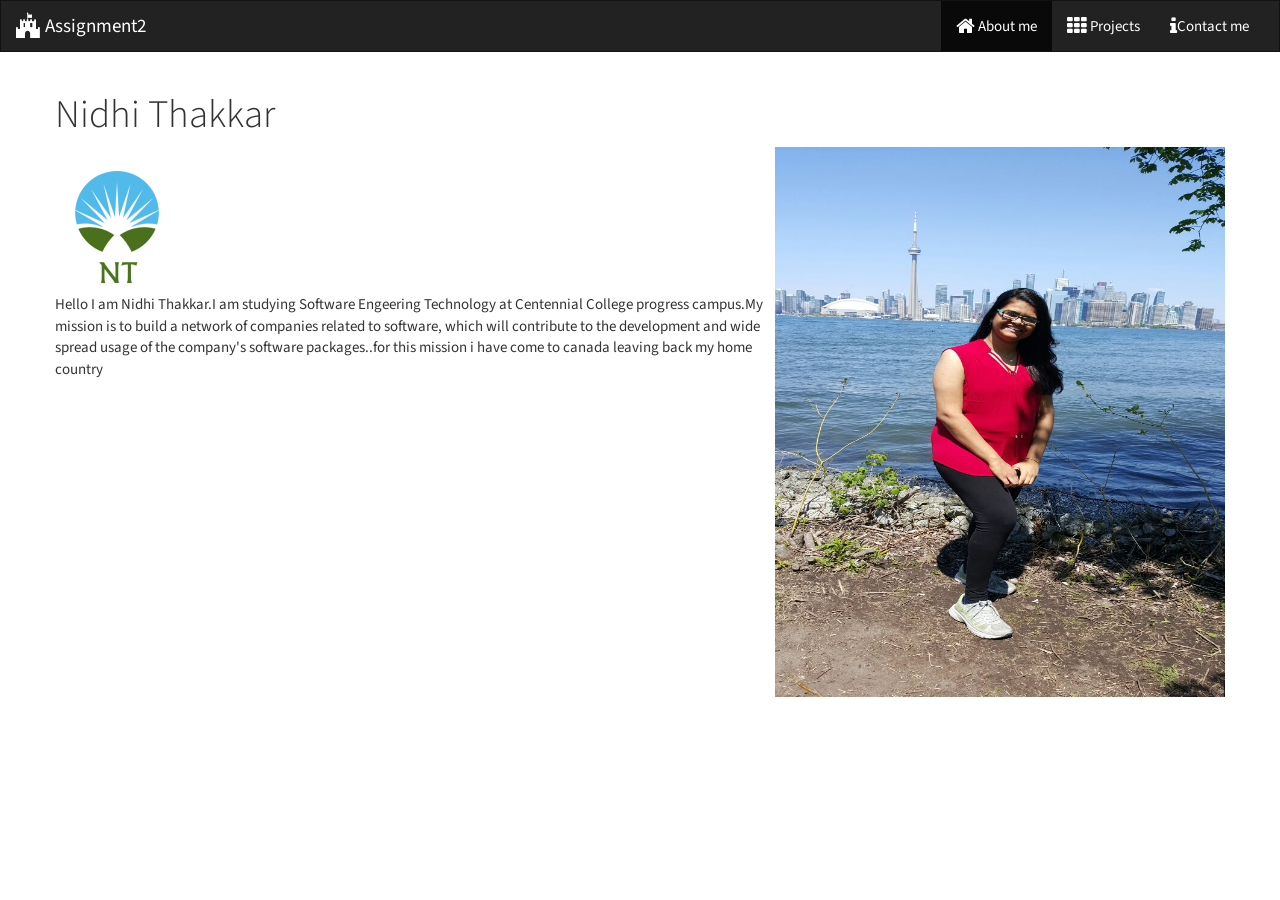
<file: index.html>
<!DOCTYPE html>
<html lang="en">
<!--
Filename:index.html
@author Nidhi Thakkar
@date 10/06/2016
StudentID: 300872151
website:http://assignment2comp125.azurewebsites.net/
@description:This page is the about me page for the website
/*
--->
<head>
    <meta charset="utf-8">
    <meta name="viewport" content="width=device-width, initial-scale=1">
    <title>About Me</title>
    <!-- CSS Section -->
    <link rel="stylesheet" href="Content/css/bootstrap.min.css">
    <!--
    <link rel="stylesheet" href="Content/css/bootstrap-theme.min.css">
    -->
    <link rel="stylesheet" href="Content/css/font-awesome.min.css">
    <link rel="stylesheet" href="Content/app.css">
</head>

<body>

    <nav class="navbar navbar-default">
        <div class="container-fluid">
            <!-- Brand and toggle get grouped for better mobile display -->
            <div class="navbar-header">
                <button type="button" class="navbar-toggle collapsed" data-toggle="collapse" data-target="#bs-example-navbar-collapse-1"
                    aria-expanded="false">
        <span class="sr-only">Toggle navigation</span>
        <span class="icon-bar"></span>
        <span class="icon-bar"></span>
        <span class="icon-bar"></span>
      </button>
                <a class="navbar-brand" href="index.html"><i class="fa fa-fort-awesome fa-lg"></i> Assignment2</a>
            </div>
                          
            
            <!-- Collect the nav links, forms, and other content for toggling -->
            <div class="collapse navbar-collapse" id="bs-example-navbar-collapse-1">
                <ul class="nav navbar-nav navbar-right">
                    <li class="active"><a href="index.html"><i class="fa fa-home fa-lg"></i> About me</a></li>
                    <li><a href="projects.html"><i class="fa fa-th fa-lg"></i> Projects</a></li>
                    <li><a href="about.html"><i class="fa fa-info fa-lg"></i>Contact me</a></li>
                </ul>
            </div>
            <!-- /.navbar-collapse -->
    
        </div>
        <!-- /.container-fluid -->
    </nav>

    <div class="container">
        <div class="row">
            <h1>Nidhi Thakkar</h1>
       <img id="logo"src="assests\Capture.PNG"alt="logo"> 
            <img id="log"src="assests\IMG-20160530-WA0146.jpg"alt="logo">
            <p id="paragraphOne">


            </p>
        </div>
    </div>




    <!-- JavaScript Section -->
    <script src="Scripts/jquery-2.2.4.min.js"></script>
    <script src="Scripts/bootstrap.min.js"></script>
    <script src="Scripts/app.js"></script>
    
</body>

</html>
</file>
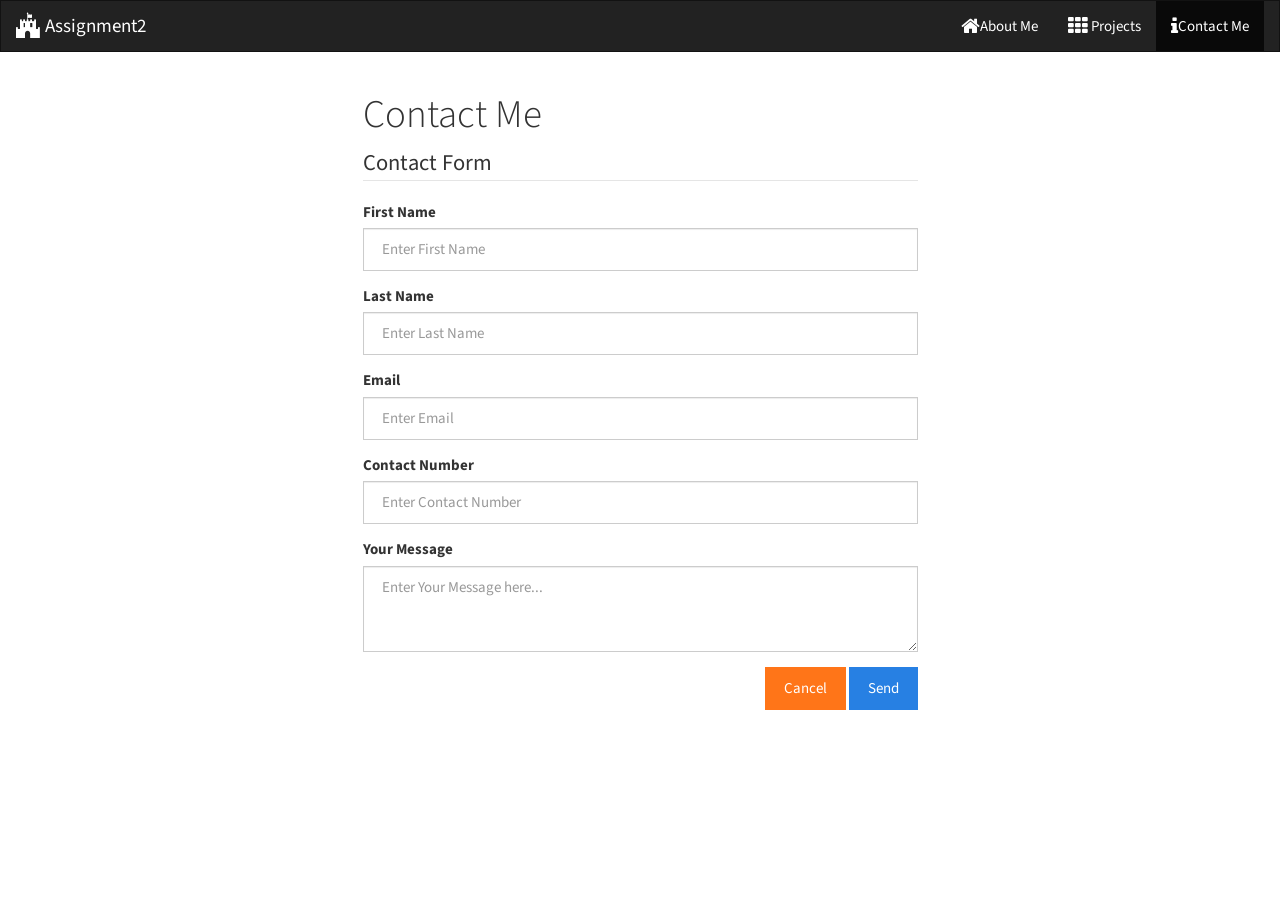
<file: about.html>
<!DOCTYPE html>
<html lang="en">
<!--
Filename:about.html
@author Nidhi Thakkar
@date 10/06/2016
StudentID: 300872151
website:http://assignment2comp125.azurewebsites.net/
@description:This page is the contact me page for the website
/*
--->
<head>
    <meta charset="utf-8">
    <meta name="viewport" content="width=device-width, initial-scale=1">
    <title>About Me</title>
    <!-- CSS Section -->
    <link rel="stylesheet" href="Content/css/bootstrap.min.css">
    <!--
    <link rel="stylesheet" href="Content/css/bootstrap-theme.min.css">
    -->
    <link rel="stylesheet" href="Content/css/font-awesome.min.css">
    <link rel="stylesheet" href="Content/app.css">
</head>

<body>

    <nav class="navbar navbar-default">
        <div class="container-fluid">
            <!-- Brand and toggle get grouped for better mobile display -->
            <div class="navbar-header">
                <button type="button" class="navbar-toggle collapsed" data-toggle="collapse" data-target="#bs-example-navbar-collapse-1"
                    aria-expanded="false">
        <span class="sr-only">Toggle navigation</span>
        <span class="icon-bar"></span>
        <span class="icon-bar"></span>
        <span class="icon-bar"></span>
      </button>
                <a class="navbar-brand" href="index.html"><i class="fa fa-fort-awesome fa-lg"></i> Assignment2</a>
            </div>
            <!-- Collect the nav links, forms, and other content for toggling -->
            <div class="collapse navbar-collapse" id="bs-example-navbar-collapse-1">
                <ul class="nav navbar-nav navbar-right">
                    <li><a href="index.html"><i class="fa fa-home fa-lg"></i>About Me</a></li>
                    <li><a href="projects.html"><i class="fa fa-th fa-lg"></i> Projects</a></li>
                    <li class="active"><a href="about.html"><i class="fa fa-info fa-lg"></i>Contact Me</a></li>
                </ul>
            </div>
            <!-- /.navbar-collapse -->
        </div>
        <!-- /.container-fluid -->
    </nav>
    <div class="container"> 
        <div class="row"> 
           <div class="col-md-offset-3 col-md-6"> 
                <h1>Contact Me</h1>        
                <form id="contactForm" action="" role="form"> 
                     <legend>Contact Form</legend> 
                    <div class="form-group"> 
                         <label for="firstName">First Name</label> 
                         <input type="text" class="form-control" id="firstName" placeholder="Enter First Name" required> 
                     </div> 
                     <div class="form-group"> 
                         <label for="lastName">Last Name</label> 
                         <input type="text" class="form-control" id="lastName" placeholder="Enter Last Name" required> 
                     </div> 
                     <div class="form-group"> 
                         <label for="email">Email</label> 
                         <input type="email" class="form-control" id="email" placeholder="Enter Email" required> 
                     </div> 
                     <div class="form-group"> 
                         <label for="contactNumber">Contact Number</label> 
                         <input type="tel" class="form-control" id="contactNumber" placeholder="Enter Contact Number" required> 
                     </div> 
                     <div class="form-group"> 
                        <label for="message">Your Message</label> 
                         <textarea cols="3" rows="3" class="form-control" id="message" placeholder="Enter Your Message here..." required></textarea> 
                     </div> 
                      
                    <div class="text-right"> 
                         <a id="cancelButton" href="index.html" class="btn btn-warning">Cancel</a> 
                         <button id="sendButton" class="btn btn-primary">Send</button> 
                     </div> 
                </form> 
           </div> 
         </div> 
     </div> 


    <div class="container">
        <div class="row">
        

            <p id="">


            </p>
        </div>
    </div>




    <!-- JavaScript Section -->
    <script src="Scripts/jquery-2.2.4.min.js"></script>
    <script src="Scripts/bootstrap.min.js"></script>
    <script src="Scripts/app.js"></script>
    
</body>

</html>
</file>
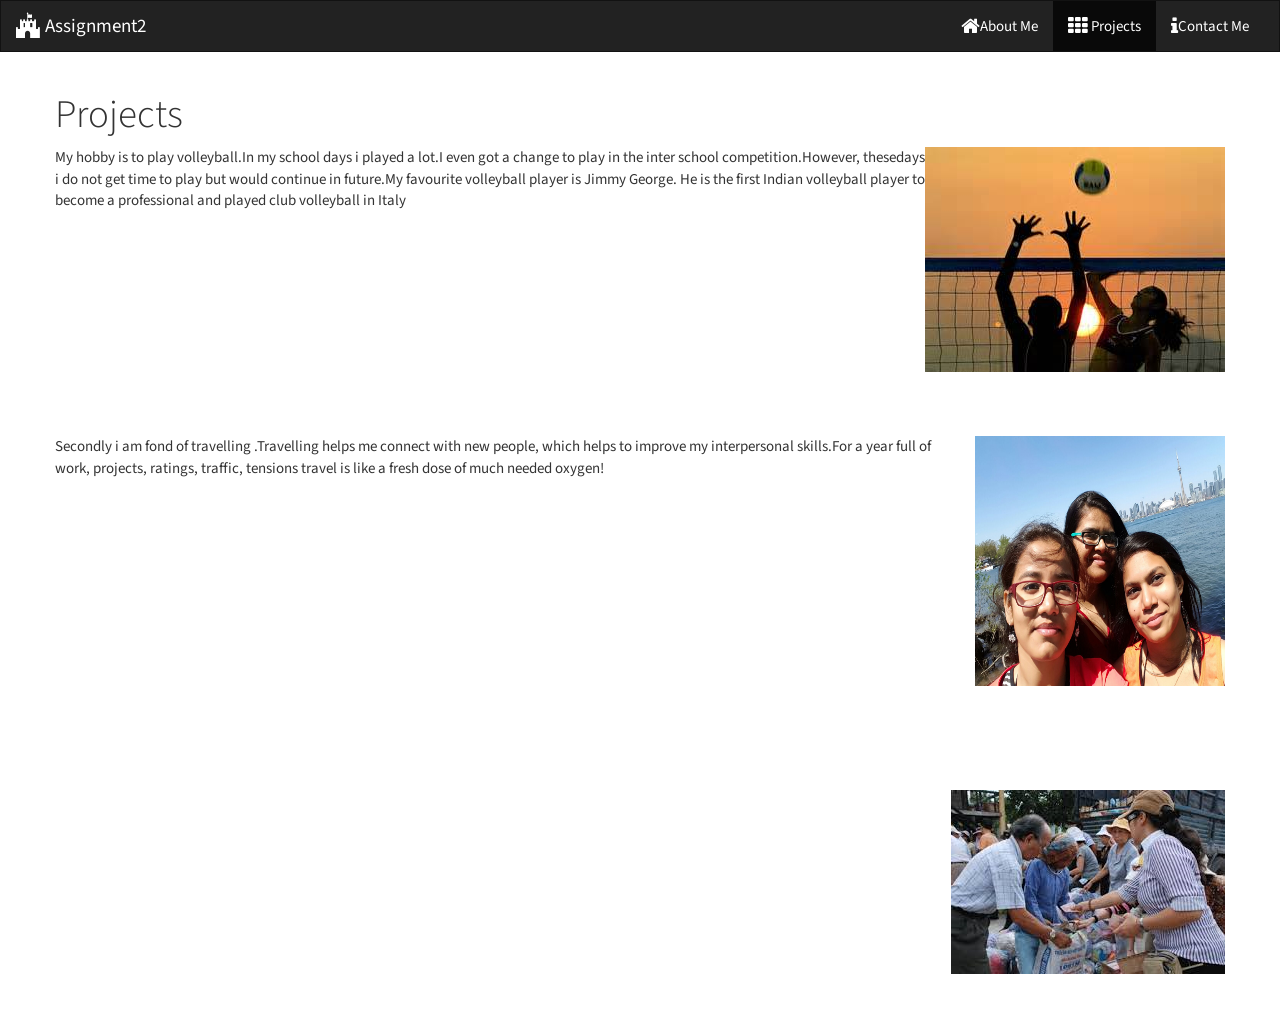
<file: projects.html>
<html lang="en">
<!--
Filename:projects.html
@author Nidhi Thakkar
@date 10/06/2016
StudentID: 300872151
website:http://assignment2comp125.azurewebsites.net/
@description:This page is the projects page for the website
/*
--->
<head>
    <meta charset="utf-8">
    <meta name="viewport" content="width=device-width, initial-scale=1">
    <title>Projects</title>
    <!-- CSS Section -->
    <link rel="stylesheet" href="Content/css/bootstrap.min.css">
    <!--
    <link rel="stylesheet" href="Content/css/bootstrap-theme.min.css">
    -->
    <link rel="stylesheet" href="Content/css/font-awesome.min.css">
    <link rel="stylesheet" href="Content/app.css">
</head>

<body>

    <nav class="navbar navbar-default">
        <div class="container-fluid">
            <!-- Brand and toggle get grouped for better mobile display -->
            <div class="navbar-header">
                <button type="button" class="navbar-toggle collapsed" data-toggle="collapse" data-target="#bs-example-navbar-collapse-1"
                aria-expanded="false">
                    <span class="sr-only">Toggle navigation</span>
                    <span class="icon-bar"></span>
                    <span class="icon-bar"></span>
                    <span class="icon-bar"></span>
                </button>
                <a class="navbar-brand" href="index.html"><i class="fa fa-fort-awesome fa-lg"></i> Assignment2</a>
            </div>
            <!-- Collect the nav links, forms, and other content for toggling -->
            <div class="collapse navbar-collapse" id="bs-example-navbar-collapse-1">
                <ul class="nav navbar-nav navbar-right">
                    <li><a href="index.html"><i class="fa fa-home fa-lg"></i>About Me</a></li>
                    <li class="active"><a href="projects.html"><i class="fa fa-th fa-lg"></i> Projects</a></li>
                    <li><a href="about.html"><i class="fa fa-info fa-lg"></i>Contact Me</a></li>
                </ul>
            </div>
            <!-- /.navbar-collapse -->

        </div>
        <!-- /.container-fluid -->
    </nav>

    <div class="container">
        <div class="row">
            <h1>Projects</h1>
            
                <img id="project1" src="assests\th.jpg" alt="project1">
                <p id="paragraphTwo"></p><br></br><br></br><br></br><br></br><br></br>
                
                    <img id="project2" src="assests\IMG-20160530-WA0041.jpg" alt="project2">
                    <p id="paragraphThree"></p><br></br><br></br><br></br><br></br><br></br><br></br><br></br>
                    <img id="project3" src="assests\untitled.png" alt="project3">
                    <p id="paragraphFour"></p><br></br><br></br><br></br><br></br><br></br>


                    </p>
        </div>
    </div>




    <!-- JavaScript Section -->
    <script src="Scripts/jquery-2.2.4.min.js"></script>
    <script src="Scripts/bootstrap.min.js"></script>
    <script src="Scripts/app.js"></script>
     
</body>

</html>
</file>
<file: Content/app.css>
/* custom css goes here */
/**
*filename: app.css
*
@author Nidhi Thakkar
@date 10/06/2016
*
*student id:300872151
*website :http://assignment2comp125.azurewebsites.net/
@description This is the main java script file for the website.
*/
#log{width:450px;height:550px;float:right}
#project1{float:right}
#project2{float: right;width:250px;height:250px;margin-left:15px}
#project3{float:right}
</file>
